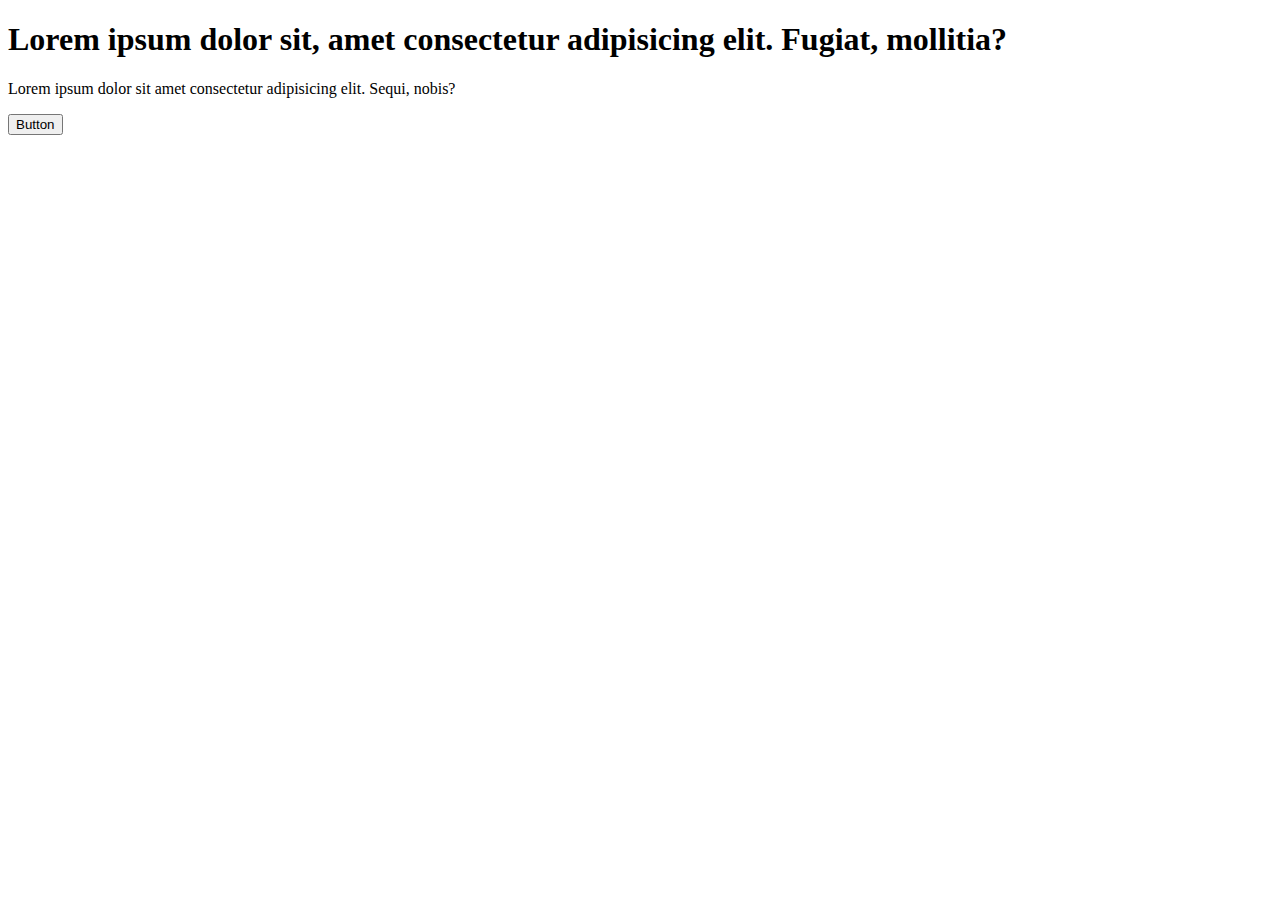
<file: javascript/events.html>
<!DOCTYPE html>
<html lang="en">
<head>
    <meta charset="UTF-8">
    <meta name="viewport" content="width=device-width, initial-scale=1.0">
    <title>Events</title>
</head>
<body>
    <h1 id="title">Lorem ipsum dolor sit, amet consectetur adipisicing elit. Fugiat, mollitia?</h1>
    <p>Lorem ipsum dolor sit amet consectetur adipisicing elit. Sequi, nobis?</p>
    <button onmouseover="mouseover()" onmouseout="mouseout()"  id="btn"> Button </button>
<script>
    var btn = document.querySelector('#btn');
    var p = document.querySelector('p');
    var h1 = document.getElementById('title');

    btn.addEventListener('click',function(){
        p.innerHTML= "button clicked....";
    });

    function mouseover(){
        p.innerHTML="mouse over...";
    }
    function mouseout(){
        p.innerHTML="mouse out...";
    }
    h1.addEventListener('click',function(){
        h1.style.backgroundColor= 'pink';
    })

</script>

</body>
</html>
</file>
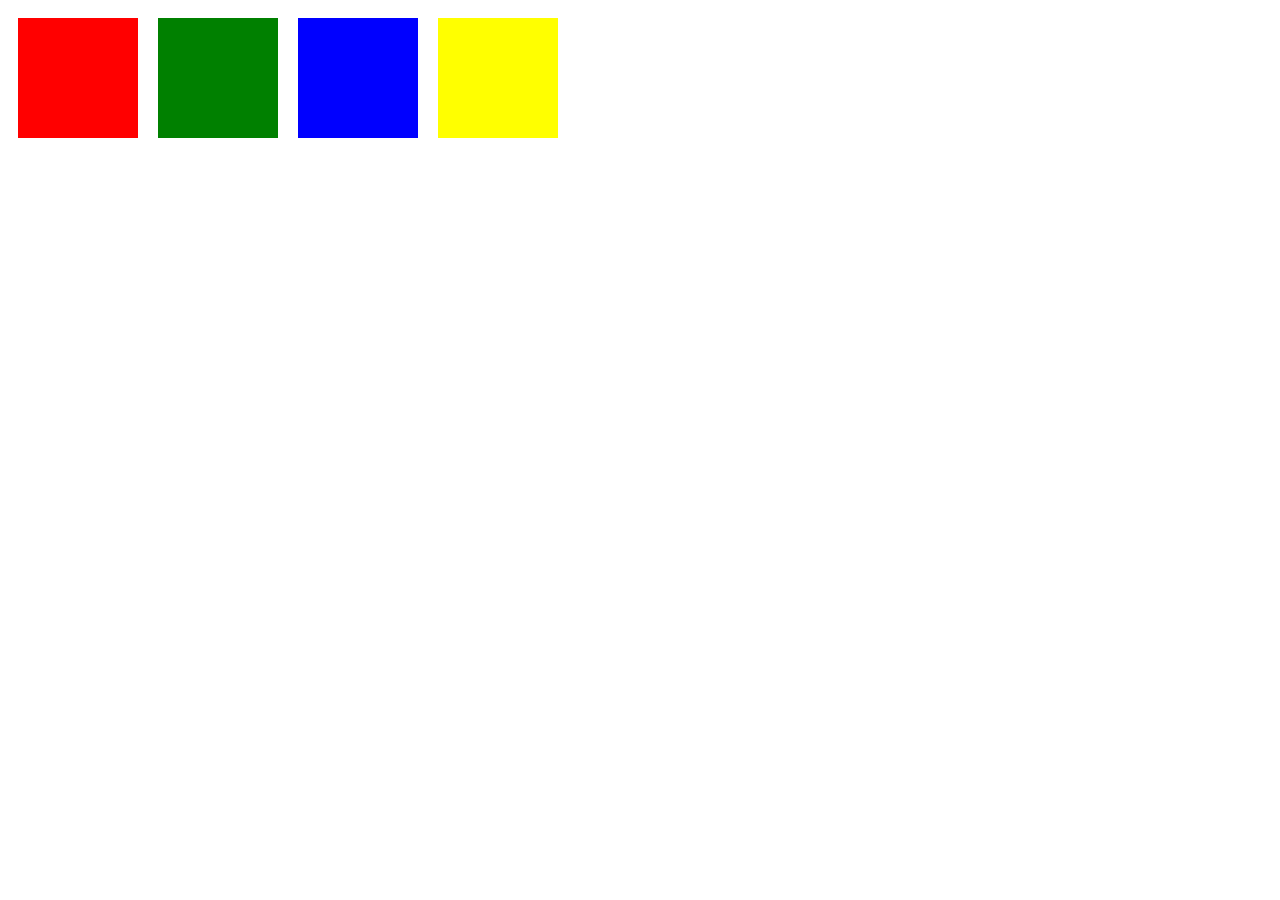
<file: javascript/miniEventApp.html>
<!DOCTYPE html>
<html lang="en">
<head>
    <meta charset="UTF-8">
    <meta name="viewport" content="width=device-width, initial-scale=1.0">
    <title>mini app</title>
    <style>
        .box{
            width: 120px;
            height: 120px;
            margin: 10px;
            float: left;
        }
        #red{
            background-color: red;
        }
        #blue{
            background-color: blue;
        }
        #green{
            background-color: green;
        }
        #yellow{
            background-color: yellow;
        }
    </style>
</head>


<body>
    <div id="red" class="box"></div>
    <div id="green" class="box"></div>
    <div id="blue" class="box"></div>
    <div id="yellow" class="box"></div>


    <script>
        var boxes=document.querySelectorAll('.box');
        boxes.forEach(function(box){
            box.addEventListener('click',function(){
                this.style.display='none';
            });
        }
            
        );
    </script>
</body>
</html>
</file>
